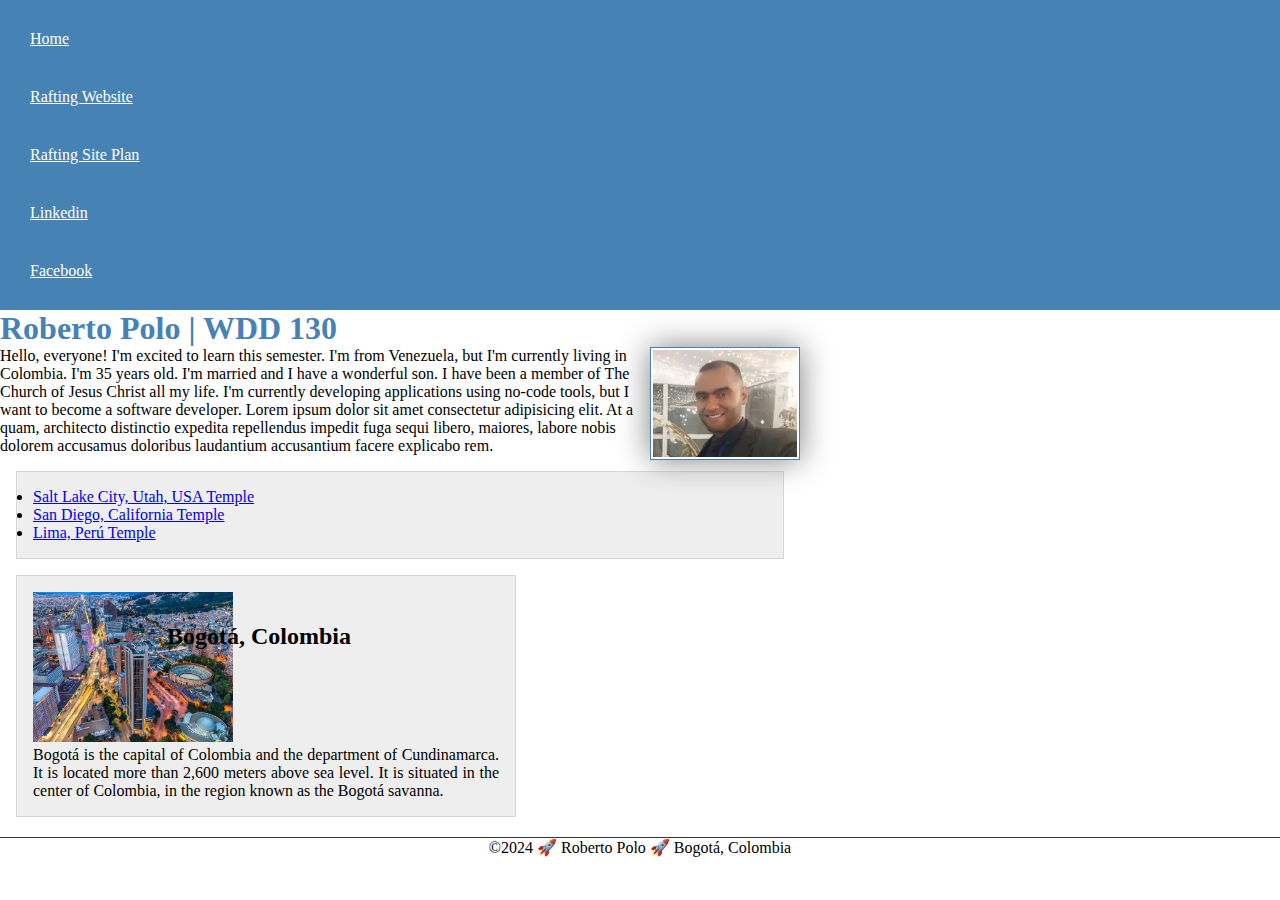
<file: index.html>
<!DOCTYPE html>
<html lang="en-US">
<head>
    <meta charset="UTF-8">
    <meta name="viewport" content="width=device-width, initial-scale=1.0">
    <meta name="description" content="Roberto Polo | WDD130 | Web fundamentals">
    <meta name="author" content="Roberto Polo">
    <link rel="stylesheet" href="styles/styles.css">
    <title>Roberto Polo | WDD 130</title>
</head>
<body>
    <header>
        <nav>
            <a href="#">Home</a>
            <a href="wwr/">Rafting Website</a>
            <a href="wwr/site-plan-rafting.html">Rafting Site Plan</a>
            <a href="https://www.linkedin.com/in/roberto-polo-solaez/">Linkedin</a>
            <a href="https://www.facebook.com/roberto.polo">Facebook</a>
        </nav>
    </header>
    <main>
        <h1>Roberto Polo | WDD 130</h1>
        <img src="./images/profile.webp" alt="roberto-polo" width="200">
        <p>Hello, everyone! I'm excited to learn this semester. I'm from Venezuela, but I'm currently living in Colombia. I'm 35 years old. I'm married and I have a wonderful son. I have been a member of The Church of Jesus Christ all my life. I'm currently developing applications using no-code tools, but I want to become a software developer. Lorem ipsum dolor sit amet consectetur adipisicing elit. At a quam, architecto distinctio expedita repellendus impedit fuga sequi libero, maiores, labore nobis dolorem accusamus doloribus laudantium accusantium facere explicabo rem.</p>
    <ul class="box">
        <li><a href="https://www.churchofjesuschrist.org/temples/details/salt-lake-temple" target="_blank">Salt Lake City, Utah, USA Temple</a></li>
        <li><a href="https://www.churchofjesuschrist.org/temples/details/san-diego-california-temple" target="_blank">San Diego, California Temple</a></li>
        <li><a href="https://www.churchofjesuschrist.org/temples/details/lima-peru-temple" target="_blank">Lima, Perú Temple</a></li>
    </ul>
    </main>
    <aside class="box">
        <h2>Bogotá, Colombia</h2>
        <img src="./images/bogota-picture.webp" alt="bogota-picture">
        <p>Bogotá is the capital of Colombia and the department of Cundinamarca. It is located more than 2,600 meters above sea level. It is situated in the center of Colombia, in the region known as the Bogotá savanna.</p>
    </aside>
    <footer>
        <p>&copy;2024 🚀 Roberto Polo 🚀 Bogotá, Colombia</p>
    </footer>
<!--06-10-2024-->
</body>
</html>
</file>
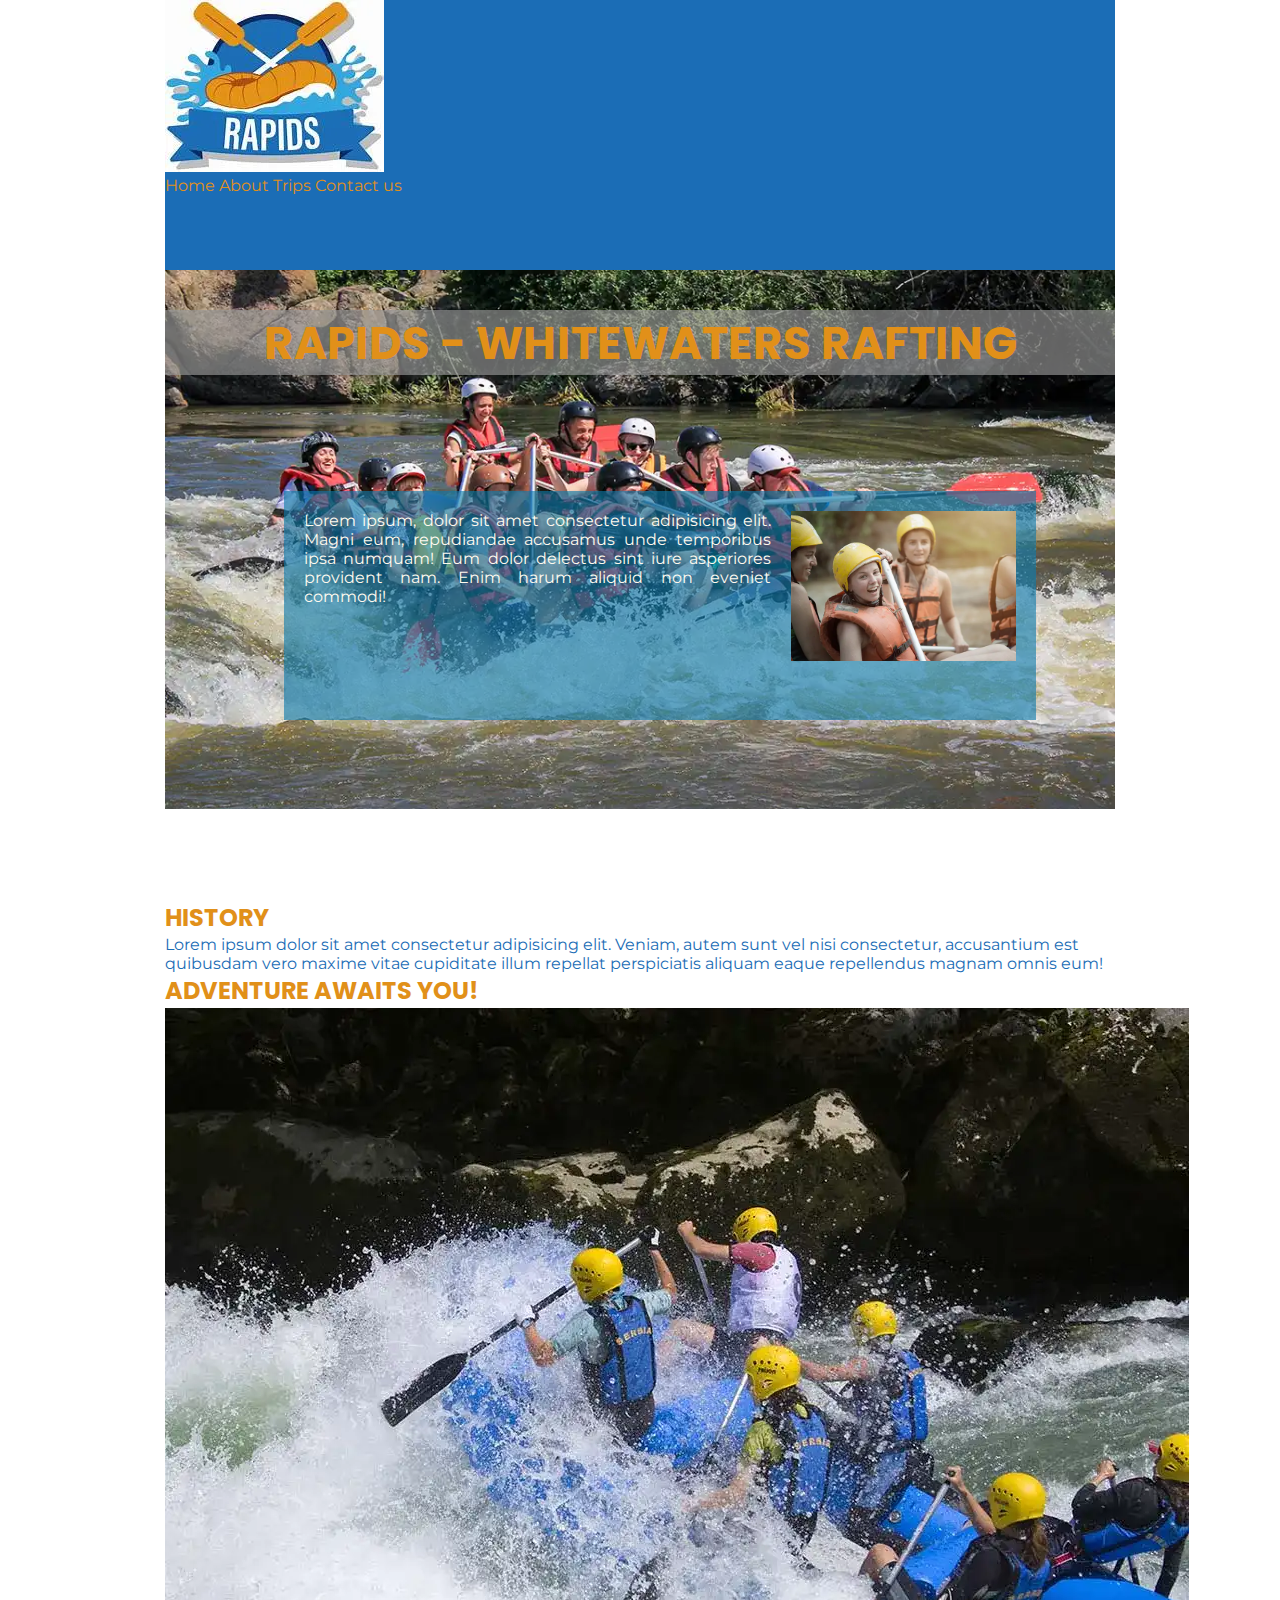
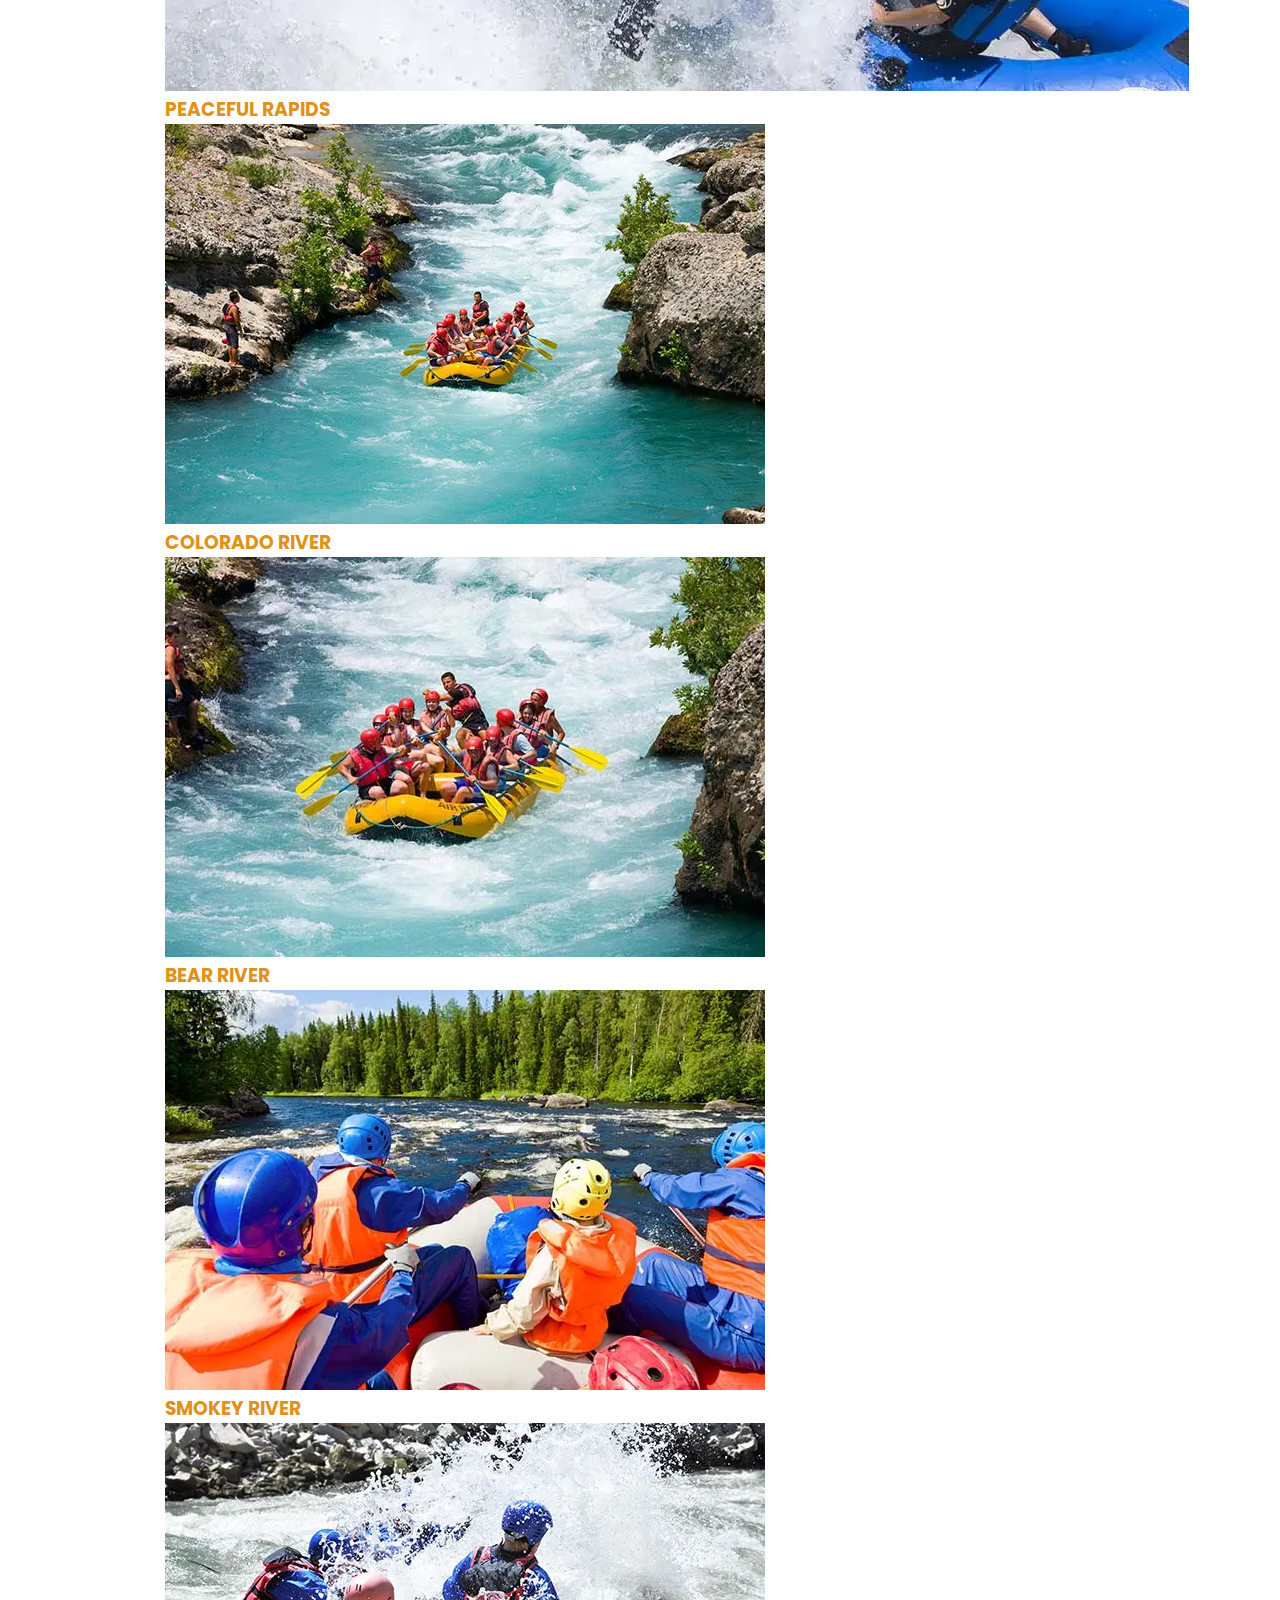
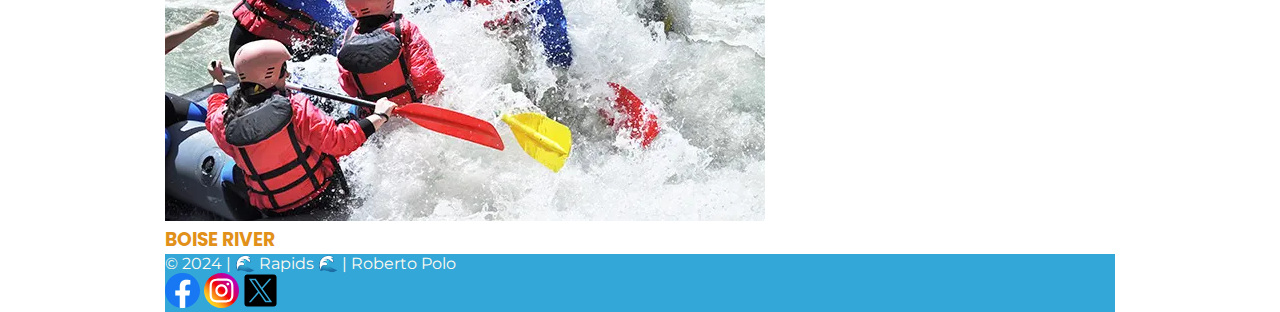
<file: wwr/about.html>
<!DOCTYPE html>
<html lang="en">
  <head>
    <meta charset="UTF-8" />
    <meta name="viewport" content="width=device-width, initial-scale=1.0" />
    <meta
      name="description"
      content="This is an about page for the Whitewaters Rafting Site"
    />
    <meta name="author" content="Roberto Polo" />
    <link rel="stylesheet" href="styles/rafting.css" />
    <link rel="preconnect" href="https://fonts.googleapis.com" />
    <link rel="preconnect" href="https://fonts.gstatic.com" crossorigin />
    <link
      href="https://fonts.googleapis.com/css2?family=Montserrat:ital,wght@0,100..900;1,100..900&family=Poppins:ital,wght@0,100;0,200;0,300;0,400;0,500;0,600;0,700;0,800;0,900;1,100;1,200;1,300;1,400;1,500;1,600;1,700;1,800;1,900&display=swap"
      rel="stylesheet"
    />
    <title>About us - Rapids</title>
  </head>
  <body>
    <header>
      <img src="images/rapids-logo.webp" alt="rapids-logo" />
      <nav>
        <a href="index.html">Home</a>
        <a href="about.html">About</a>
        <a href="trips.html">Trips</a>
        <a href="contact.html">Contact us</a>
      </nav>
    </header>
    <main>
      <div class="hero">
        <img src="images/rafting-hero.webp" alt="rafting-hero" />
        <h1>Rapids - Whitewaters rafting</h1>
        <article>
          <img src="images/rafting-client.webp" alt="rating-client" />
          <p>
            Lorem ipsum, dolor sit amet consectetur adipisicing elit. Magni eum,
            repudiandae accusamus unde temporibus ipsa numquam! Eum dolor
            delectus sint iure asperiores provident nam. Enim harum aliquid non
            eveniet commodi!
          </p>
        </article>
      </div>
      <section>
        <h2>History</h2>
        <p>
          Lorem ipsum dolor sit amet consectetur adipisicing elit. Veniam, autem
          sunt vel nisi consectetur, accusantium est quibusdam vero maxime vitae
          cupiditate illum repellat perspiciatis aliquam eaque repellendus
          magnam omnis eum!
        </p>
      </section>
      <section>
        <h2>Adventure Awaits You!</h2>
        <img src="images/rafting-1.webp" alt="rafting-1" />
        <h3>Peaceful rapids</h3>
        <img src="images/rafting-2.webp" alt="rafting-2" />
        <h3>Colorado river</h3>
        <img src="images/rafting-3.webp" alt="rafting-3" />
        <h3>Bear river</h3>
        <img src="images/rafting-4.webp" alt="rafting-4" />
        <h3>Smokey river</h3>
        <img src="images/rafting-5.webp" alt="rafting-5" />
        <h3>Boise river</h3>
    </section>
    </main>
    <footer>
      <p>&copy; 2024 | 🌊 Rapids 🌊 | Roberto Polo</p>
      <a href="https://facebook.com">
        <img src="images/facebook-logo.svg" alt="facebook-logo" />
      </a>
      <a href="https://instagram.com">
        <img src="images/instagram-logo.svg" alt="instagram-logo" />
      </a>
      <a href="https://x.com">
        <img src="images/x-logo.svg" alt="x-logo" />
      </a>
    </footer>
  </body>
</html>
</file>
<file: styles/styles.css>
*{
    margin: 0;
    padding: 0;
    box-sizing: border-box;
}

nav{
    background-color: steelblue;
    padding: 10px;
}

nav a {
    color: white;
    display: block;
    padding: 20px;
}

h1{
    color: steelblue;
}

main img{
    width: 150px;
    height: auto;
    border: 1px solid steelblue;
    padding: 2px;
    box-shadow: 0 0 30px gray;
    float: right;
}

p{
    padding: 0;
}

main {
    max-width: 800px;
}

aside{
    position: relative;
    width: 500px;
    margin: 5px;
    border: 1px solid rgba(0, 0, 0, 0.1);
    padding: 1rem;
    background-color: #eee;
    color: #333;
    text-align: justify;
}

aside h2{
    position: absolute;
    top: 47px;
    left: 150px;
}

aside img{
    width: 200px;
    height: auto;
}

footer{
    margin-top: 20px;
    border-top: 1px solid #333;
    text-align: center;
}

/* Class Selectors */

.box{
    margin: 1rem;
    border: 1px solid rgba(0, 0, 0, 0.1);
    padding: 1rem;
    background-color: #eee;
    color: #000;
}
</file>
<file: wwr/styles/rafting.css>
:root{
    --primary-color: #E19019;
    --secondary-color: #1B6DB6;
    --accent1-color: #34A7D9;
    --accent2-color: #0C275F;
    --floral-white: #FFFAEF;
}

*{
    margin: 0 auto;
    padding: 0;
}

h1, h2, h3, h4, h5, h6 {
  font-family: 'Poppins', sans-serif;
  font-weight: bold;
  color: var(--primary-color);
  text-transform: uppercase;
}

p, a{
    font-family: 'Montserrat', sans-serif;
    color: var(--secondary-color)
}

a{
    text-decoration: none;
    font-family: 'Montserrat', sans-serif;
    color: var(--primary-color)
}

html{
    width: 950px;
}

header{
    height: 30dvh;
    background-color: var(--secondary-color);
}

.hero{
    position: relative;
    text-align: center;
    height: 70dvh;
    overflow: hidden;
}

.hero img{
    display: block;
    width: 100%;
    height: auto;
}

h1{
    position: absolute;
    font-size: 45px;
    top: 40px;
    background-color: #979797a8;
    width: 100%;
    height: 65px;
    text-transform: uppercase;
}

.hero article{
    position: absolute;
    top: 35%;
    left: 12.5%;
    width: 75%;
    height: 30%;
    background-color: #0b7aaa9d;
    padding: 20px;
}

.hero article p{
    color: var(--floral-white);
    text-align: justify;
    font-weight: normal;
}

.hero article img{
    float: right;
    width: 225px;
    margin-left: 20px;
}

footer{
    background-color: var(--accent1-color);
}

footer p{
    color: var(--floral-white);
}

footer a img{
    width: 35px;
    height: auto;
}
</file>
